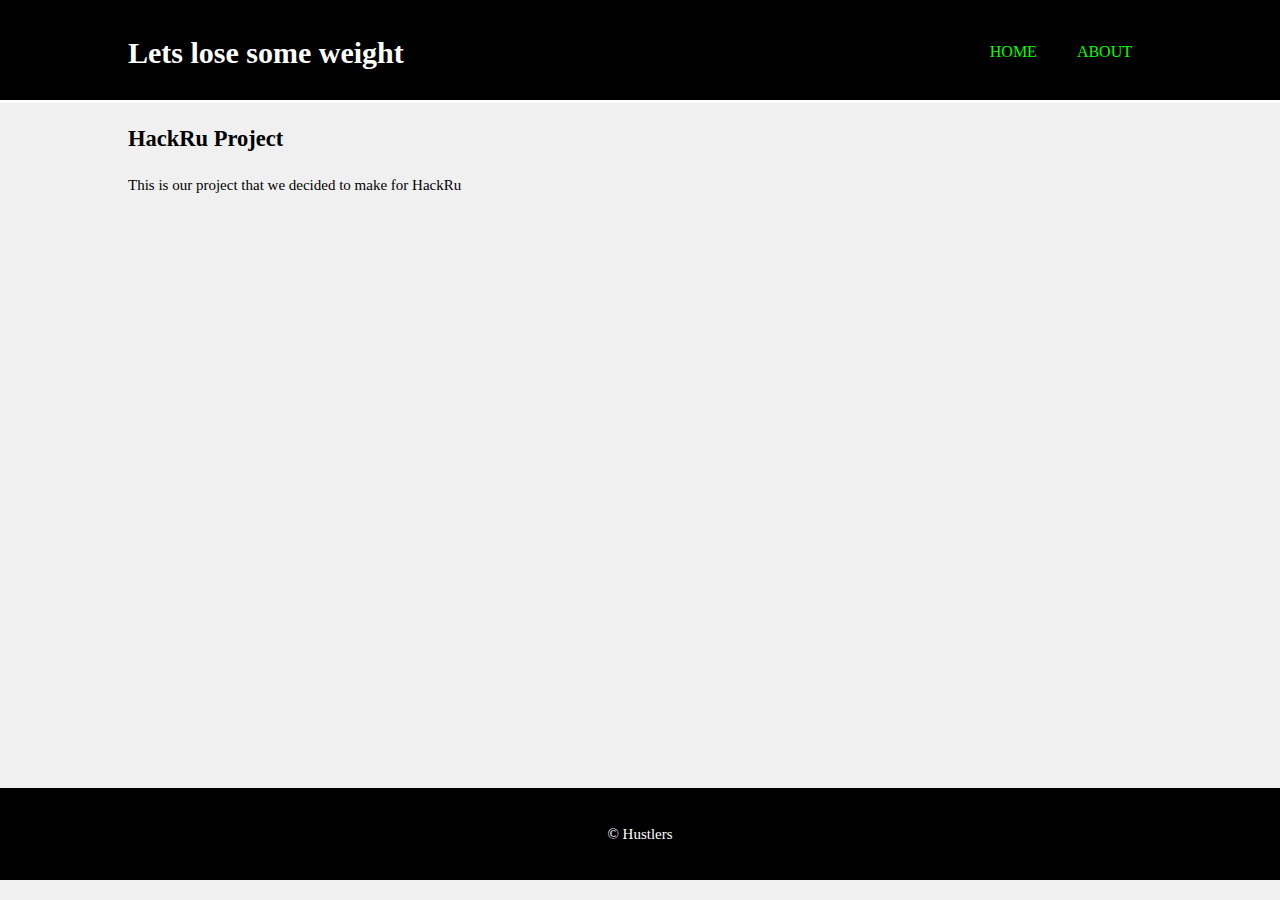
<file: about.html>
<!DOCTYPE html>
<html>
<head>
    <title>WeightCheck</title>
    <link rel="stylesheet" href="./css/style.css">
</head>
<body>
    <header>
        <div class="container">
            <div id="branding">
                <h1>Lets lose some weight</h1>
            </div>
            <nav>
                <ul>
                    <!--Basically where the button home sends the user too-->
                    <li class="current"><a href="index.html">Home</a></li>
                    <li><a href="about.html">About</a></li>
                </ul>
            </nav>
        </div>

    </header> 
    
    

    <section id="boxes">
        
        <div class="container">
            
           
                <h2>HackRu Project</h2>
                <p> This is our project that we decided to make for HackRu</p>
            </div>

        </div>
     </section>
     <footer>
        <p>© Hustlers</p>

     </footer>
     <script src = "CheckWeight.js"> 
     
     </script>
</body>


</html> 
</html>
</file>
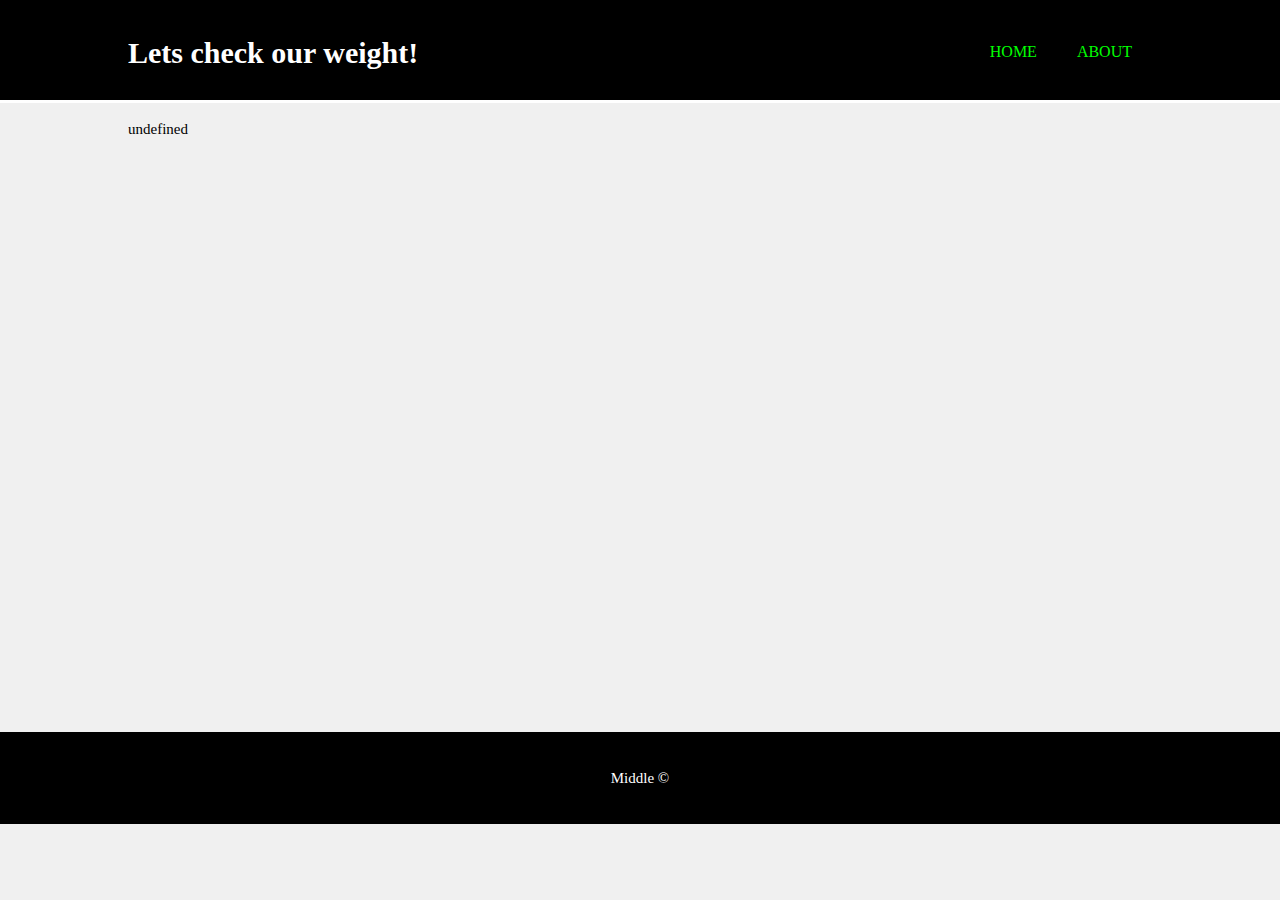
<file: user.html>
<!DOCTYPE html>
<html>
<head>
    <title>Weight Check</title>
    <link rel="stylesheet" href="./css/style.css">
</head>
<body onload="myFunction()">
    <header>
       <div class="container">
            <div id="branding">
                <h1>Lets check our weight!</h1>
          </div>
            <nav>
                <ul>
                    <!--Basically where the button home sends the user too-->
                    <li class="current"><a href="index.html">Home</a></li>
                    <li><a href="about.html">About</a></li>
                </ul>
            </nav>
        </div>

    </header> 
    
   

    <section id="boxes" >
        
        <div class="container" >
            
            <p id="myText"></p>
                
            </div>

       
     </section>
     <footer>
        <p>Middle ©</p>

     </footer>
     <script src = "CheckWeight.js"> 
                    
        </script>
</body>


</html> 
</html>
</file>
<file: css/style.css>
body {
	font: 15px/1.5 "font-family:new century schoolbook";
	padding: 0;
	margin: 0;
	background-color: #f0f0f0;
}

.container {
	width: 80%;
	margin: auto;
	overflow: hidden;
}
header {
	background: #000000;
	color: #ffffff;
	padding-top: 30px;
	min-height: 70px;
	border-bottom: #ffffff 3px solid;
}
header li {
	float: left;
	display: inline;

	/*Top Right Bottom Left*/
	padding: 0 20px 0 20px;
}

header #branding {
	float: left;
}

header #branding h1 {
	margin: 0;
}

header nav {
	float: right;
	margin-top: 10px;
}

header .highlight {
	color: #64ffda;
	font-weight: bold;
}

ul {
	margin: 0;
	padding: 0;
}

header nav {
	float: right;
	margin-top: 10px;
}

header a {
	color: #00ff00;
	text-decoration: none;
	text-transform: uppercase;
	font-size: 16px;
}

header a:hover {
	color: #ffffff;
	font-weight: bold;
}
footer {
	padding: 20px;
	margin-top: 45%;
	margin-bottom: 0px;
	color: #ffffff;
	background-color: #000000;
	text-align: center;
}
#down {
	margin-top: 62%;
}
</file>
